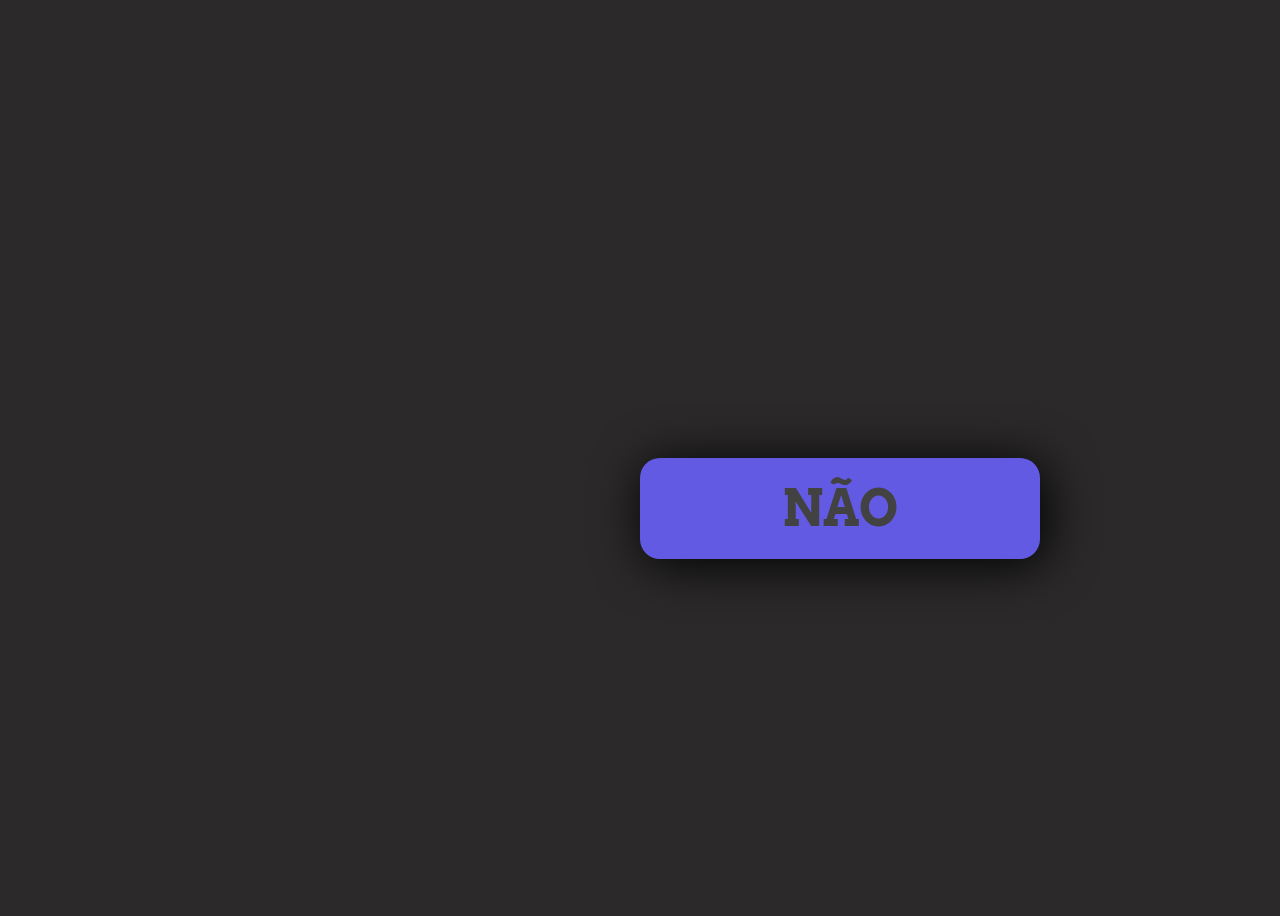
<file: index.html>
<!DOCTYPE html>
<html lang="pt-br">
<head>
    <meta charset="UTF-8">
    <meta name="viewport" content="width=device-width, initial-scale=1.0">
    <title>teste do botão</title>
    <link rel="stylesheet" href="style.css">
    <style>
           @import url('https://fonts.googleapis.com/css2?family=Arvo:ital,wght@0,400;0,700;1,400;1,700&family=Mukta:wght@200;300;400;500;600;700;800&family=Protest+Strike&display=swap');
        </style>
</head>
<body>
    <div>
       <button class="fonte">NÃO</button>
       <script src="index.js"></script>
    </div>
</body>
</html>
</file>
<file: style.css>
@font-face{
    font-family: 'Arvo';
    src: url('https://fonts.googleapis.com/css2?family=Arvo:ital,wght@0,400;0,700;1,400;1,700&family=Mukta:wght@200;300;400;500;600;700;800&family=Protest+Strike&display=swap') format('treutype');
}

.fonte{
    font-family: 'Arvo';
    font-size: 50px;
    color: #424242;
}

body{
    height: 100vh;
    background-color: rgb(43, 41, 41);
    display: flex;
    justify-content: center;
    align-items: center;
}

button{
    background-color: rgb(99, 90, 228);
    color: rgb(43, 41, 41);
    font-weight: bold;
    border: none;
    padding: 20px;
    width: 400px;
    border-radius: 20px;
    box-shadow: 5px 5px 50px black;
    position: absolute;
    cursor: pointer;
    overflow: hidden;
    transition: 0.3s;
}
</file>
